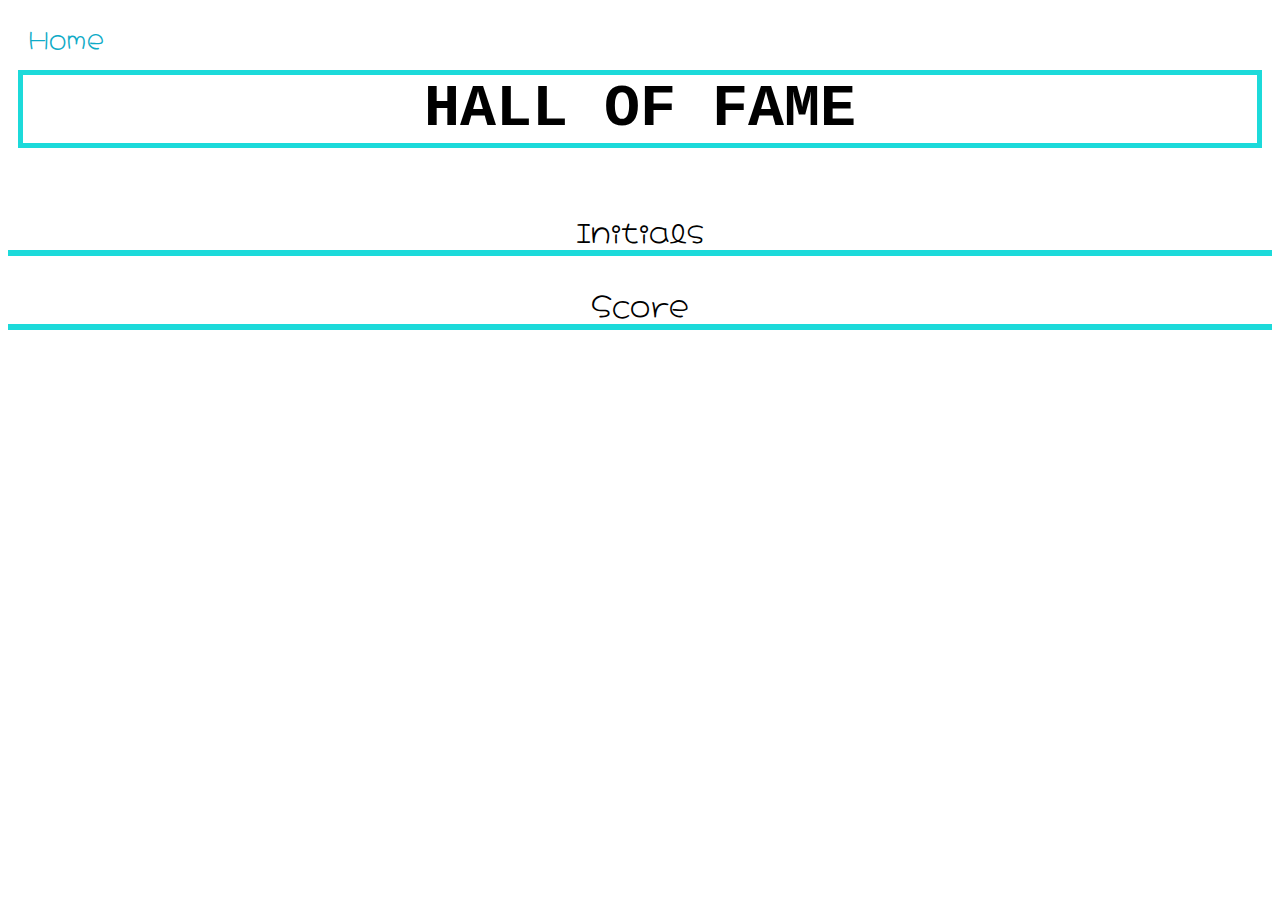
<file: highScore.html>
<!DOCTYPE html>
<html lang="en">

<head>
    <meta charset="UTF-8">
    <meta name="viewport" content="width=device-width, initial-scale=1.0">
    <title>Hall of Fame</title>
    <link rel="stylesheet" href="https://use.fontawesome.com/releases/v5.15.3/css/all.css"
        integrity="sha384-SZXxX4whJ79/gErwcOYf+zWLeJdY/qpuqC4cAa9rOGUstPomtqpuNWT9wdPEn2fk" crossorigin="anonymous">
    <link href="https://cdn.jsdelivr.net/npm/bootstrap@5.0.0-beta1/dist/css/bootstrap.min.css" rel="stylesheet"
        integrity="sha384-giJF6kkoqNQ00vy+HMDP7azOuL0xtbfIcaT9wjKHr8RbDVddVHyTfAAsrekwKmP1" crossorigin="anonymous">
    <link rel="preconnect" href="https://fonts.gstatic.com">
    <link href="https://fonts.googleapis.com/css2?family=Hachi+Maru+Pop&display=swap" rel="stylesheet">
    <link rel="stylesheet" href="hofstyle.css">
</head>

<body>
    <nav class="navbar">
        <div class="home"><a href="index.html"><i class="fas fa-paw"></i>Home<i class="fas fa-paw"></i></a></div>
    </nav>
    <div>
        <div class="row">
            <div class=col-lg-3>
            </div>
            <div class=col-lg-6>
                <h2>HALL OF FAME</h2>
            </div>
            <div class=col-lg-3>
            </div>
        </div>
    </br>

    <div class="row">
        <div class=col-lg-3 id=side>

        </div>
        <div class=col-lg-3 id=middle>
            <p class=separateborder>Initials</p>
            <p id="initials">
            </p>
        </div>
        <div class=col-lg-3 id=middle>
            <p class=separateborder>Score</p>
            <p id="score">

            </p>
        </div>
        <div class=col-lg-3 id=side></div>

    </div>



    <script src="highScore.js"></script>
</body>

</html>
</file>
<file: hofstyle.css>
body {
    background-image: url("https://st2.depositphotos.com/1106005/8169/i/600/depositphotos_81696382-stock-photo-teal-and-white-doggy-tile.jpg");
    font-family: 'Hachi Maru Pop', cursive;
}
h2 {
    background-color: white;
    border: solid 5px rgb(28, 218, 218);
    text-align: center;
    font-size: 60px;
    opacity: 1;
    margin: 10px;
    font-family:'Courier New', Courier, monospace;
   
}
#middle {
    background-color: white;
    font-size: 28px; 
    text-align: center;
    
}

a {
    color: rgb(15, 171, 199);
    font-family: 'Hachi Maru Pop', cursive;
    text-decoration: transparent;
    font-size: 24px;
    
}

a:hover{
    font-weight: bold;
    color: rgb(15, 171, 199);
}

.home {
    padding: 5px;
    margin-left: 15px;
    margin-top:15px;
    background-color: white;
    /* box-shadow: rgba(109, 252, 44, 0.913) 0px 7px 29px 0.2px; */
}

.separateborder {
border-bottom: 6px solid rgb(28, 218, 218);
margin-bottom: 20px;
}
</file>
